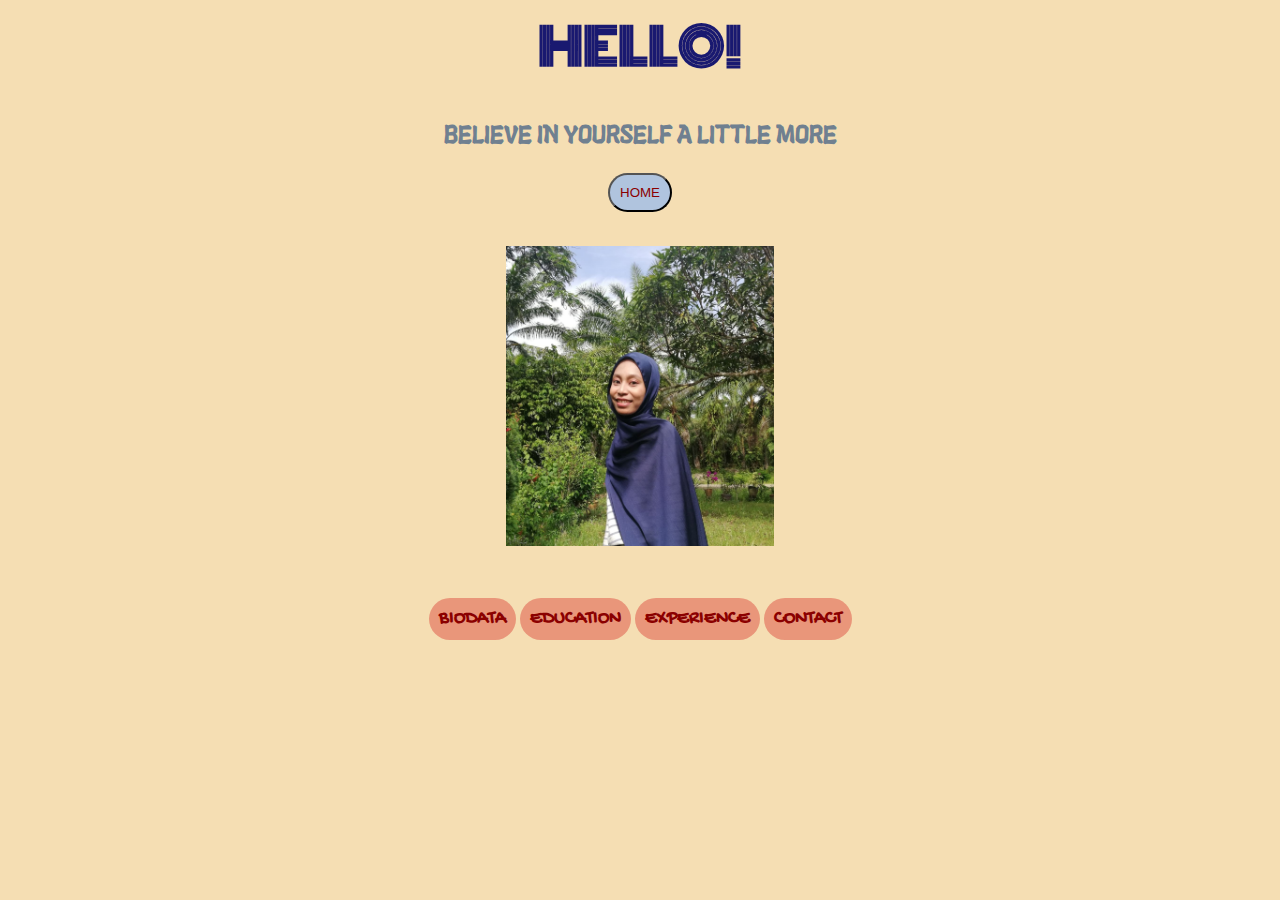
<file: index.html>
<html>
	<head>
		<title>HTML Links</title>
		<Link rel="stylesheet" href="style.css">
		<link rel="preconnect" href="https://fonts.gstatic.com">
		<link href="https://fonts.googleapis.com/css2?family=Gochi+Hand&family=Langar&family=Monoton&display=swap" rel="stylesheet">
		<style>
			a:link, a:hover, a:active, a:visited,
			{
				color: darkred;	
				background-color: darksalmon;
				padding: 10px;
				text-align: center;
				text-decoration: none;
				display: inline-block;
				border-radius:50px;
			}

		</style>

	</head>
<body>

<center>

	<h1>HELLO!</h1>
	<h2 style="color:slategray">BELIEVE IN YOURSELF A LITTLE MORE</h2>

	<!--internal link-->
	<button onclick="document.location = 'links.html'">HOME</button>




	<h1><img src="amalinn.jpg" alt="my image" height="300px"></h1>

	
		<h3><a href="biodata.html">BIODATA</a></h3>
		<h3><a href="portfolio.html">EDUCATION</a></h3>
		<h3><a href="experience.html">EXPERIENCE</a></h3>
		<h3><a href="contact.html">CONTACT</a></h3>
	

</center>

<!--Target attributes; _blank,_self,_parent,_top-->

</body>
</html>
</file>
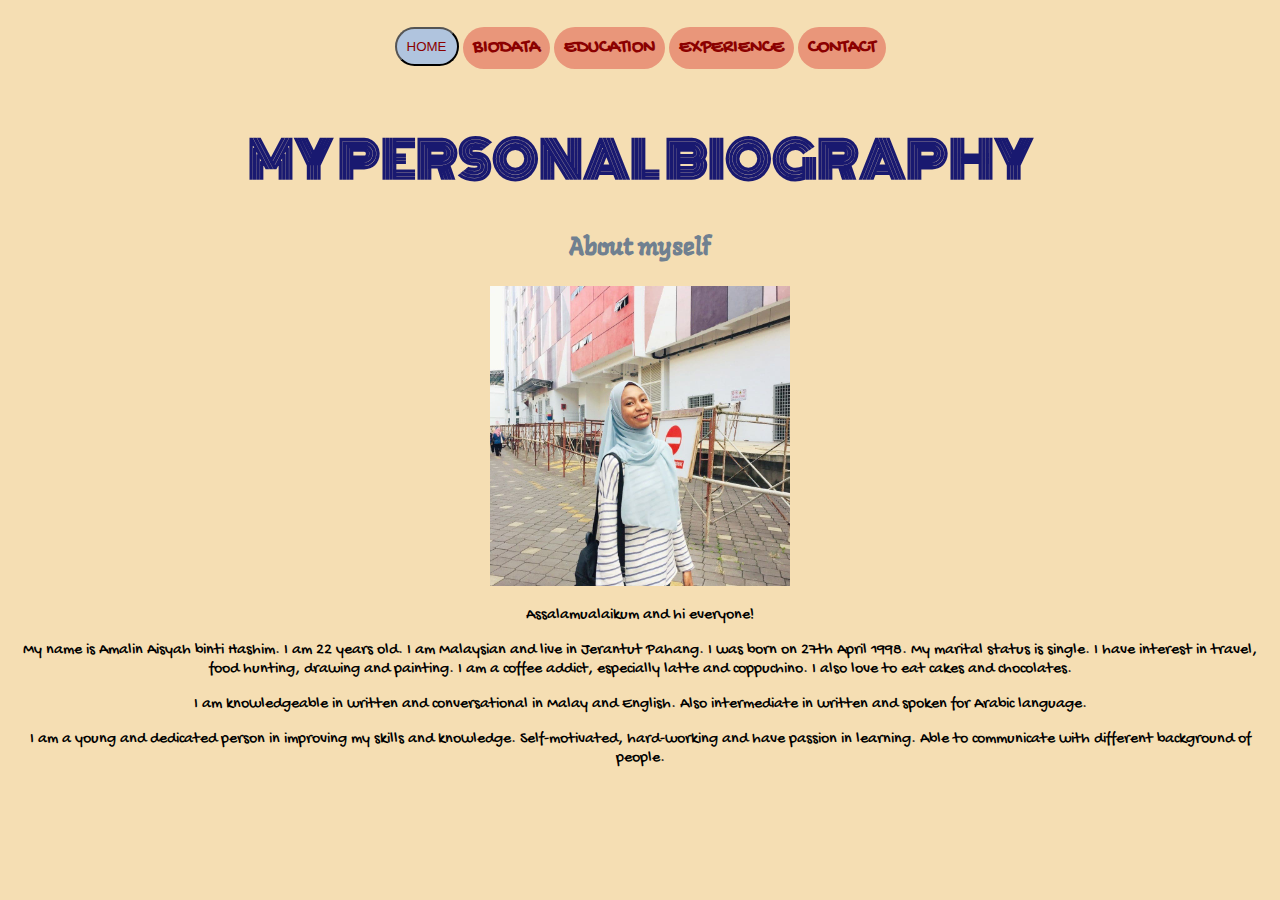
<file: biodata.html>
<!DOCTYPE html>
	<!DOCTYPE html>
	<html>
	<head>
		<title>BIOGRAPHY</title>
		<Link rel="stylesheet" href="style.css">
		<link rel="preconnect" href="https://fonts.gstatic.com">
		<link href="https://fonts.googleapis.com/css2?family=Gochi+Hand&family=Langar&family=Monoton&display=swap" rel="stylesheet">
	</head>
	<body>

<!--internal link-->
<center>
	<button onclick="document.location = 'links.html'">HOME</button>
	<h3><a href="biodata.html">BIODATA</a></h3>
	<h3><a href="portfolio.html">EDUCATION</a></h3>
	<h3><a href="experience.html">EXPERIENCE</a></h3>
	<h3><a href="contact.html">CONTACT</a></h3>
</center>

<center>
	<h1>MY PERSONAL BIOGRAPHY</h1>
	<h2 style="color:slategray">About myself</h2>
</center>



<center><img src="amalin.jpg" alt="my image" height="300px"></center>

<center><p>Assalamualaikum and hi everyone!</p></center>

<center>
	<p>My name is Amalin Aisyah binti Hashim. I am 22 years old. I am Malaysian and live in Jerantut Pahang. I was born on 27th April 1998. My marital status is single. I have interest in travel, food hunting, drawing and painting. I am a coffee addict, especially latte and coppuchino. I also love to eat cakes and chocolates.</p>
	<p>I am knowledgeable in written and conversational in Malay and English. Also intermediate in written and spoken for Arabic language.</p>
	<p>I am a young and dedicated person in improving my skills and knowledge. Self-motivated, hard-working and have passion in learning. Able to communicate with different background of people.</p>
</center>


	</body>
	</html>
</file>
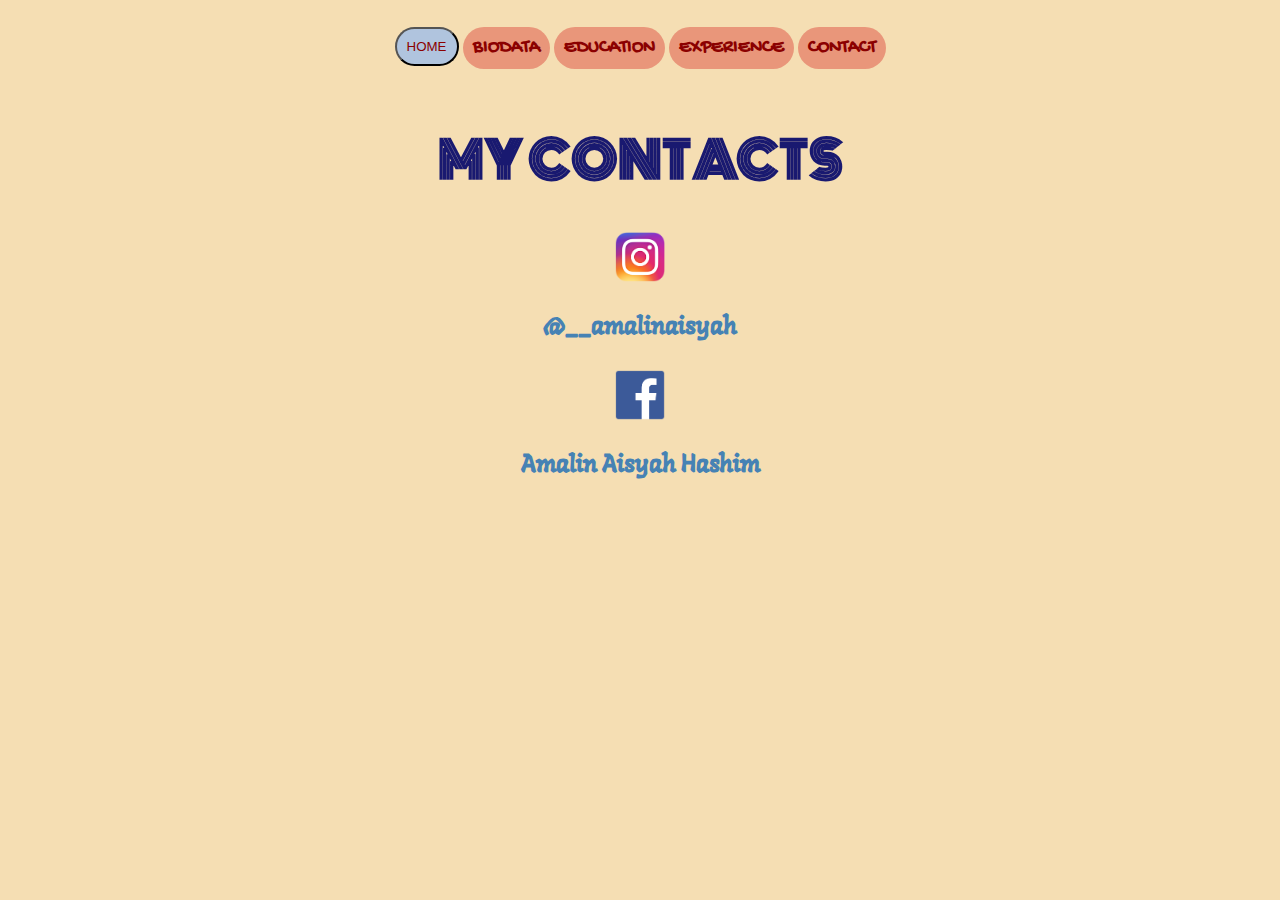
<file: contact.html>
<!DOCTYPE html>
	<!DOCTYPE html>
	<html>
	<head>
		<title>CONTACT</title>
		<Link rel="stylesheet" href="style.css">
		<link rel="preconnect" href="https://fonts.gstatic.com">
		<link href="https://fonts.googleapis.com/css2?family=Gochi+Hand&family=Langar&family=Monoton&display=swap" rel="stylesheet">
	</head>
	<body>


<!--internal link-->
<center>
	<button onclick="document.location = 'links.html'">HOME</button>	
	<h3><a href="biodata.html">BIODATA</a></h3>
	<h3><a href="portfolio.html">EDUCATION</a></h3>
	<h3><a href="experience.html">EXPERIENCE</a></h3>
	<h3><a href="contact.html">CONTACT</a></h3>
</center>


<center><H1>MY CONTACTS</H1></center>


<!--external link-->
<center>
	<center><img src="ig.png" alt="ig logo" height="50px"></center>
	<h2><a style="color:steelblue" href="https://www.instagram.com/__amalinaisyah/">@__amalinaisyah</a></h3>
	<center><img src="fb.png" alt="fb logo" height="50px"></center>
	<h2><a style="color:steelblue" href="https://www.facebook.com/amalinaisyahhashim/">Amalin Aisyah Hashim</a></h3>
</center>

	</body>
	</html>
</file>
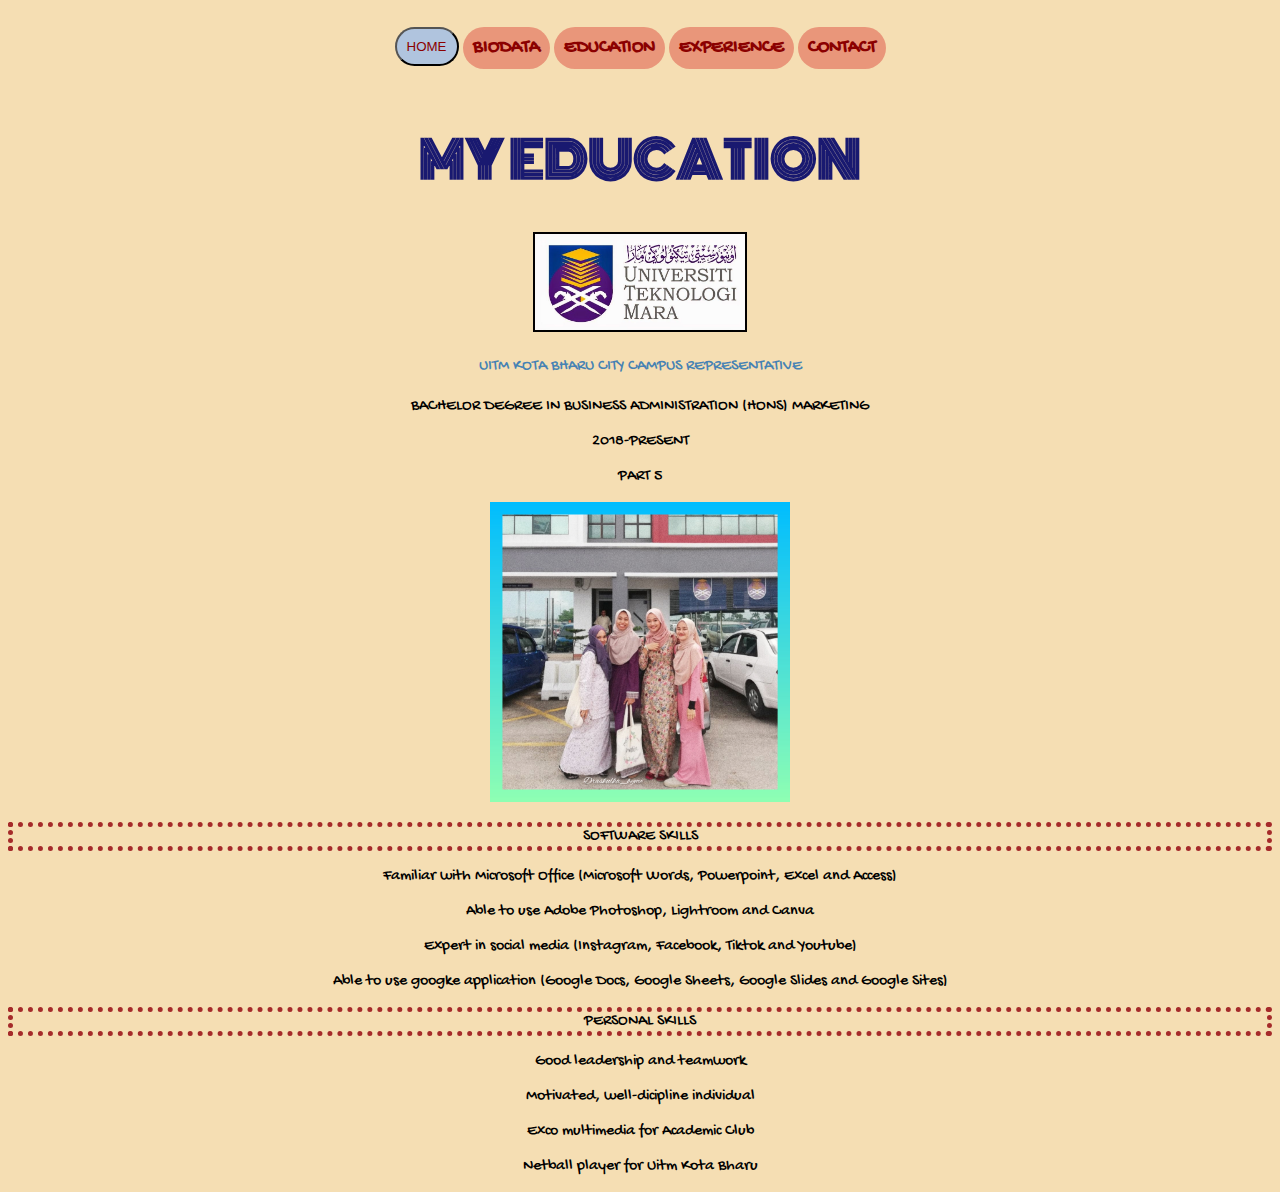
<file: portfolio.html>
<!DOCTYPE html>
	<!DOCTYPE html>
	<html>
	<head>
		<title>Portfolio</title>
		<Link rel="stylesheet" href="style.css">
		<link rel="preconnect" href="https://fonts.gstatic.com">
		<link href="https://fonts.googleapis.com/css2?family=Gochi+Hand&family=Langar&family=Monoton&display=swap" rel="stylesheet">
	</head>
	<body>

<!--internal link-->
<center>
	<button onclick="document.location = 'links.html'">HOME</button>
	<h3><a href="biodata.html">BIODATA</a></h3>
	<h3><a href="portfolio.html">EDUCATION</a></h3>
	<h3><a href="experience.html">EXPERIENCE</a></h3>
	<h3><a href="contact.html">CONTACT</a></h3>
</center>


<center><h1>MY EDUCATION</h1></center>

<!--external link-->

<CENTER>
	<img src="uitm.jpg" alt="uitm logo" height="100px">
	<p><a style="color:steelblue" href="https://kelantan.uitm.edu.my/kb/">UITM KOTA BHARU CITY CAMPUS REPRESENTATIVE </a></p>
	<p>BACHELOR DEGREE IN BUSINESS ADMINISTRATION (HONS) MARKETING</p>
	<P>2018-PRESENT</P>
	<p>PART 5</p>
</center>

<center><img src="mate.jpg" alt="my image" height="300px"></center>

<center>
	<p style="border:5px dotted brown">SOFTWARE SKILLS</p>
	<P>Familiar with Microsoft Office (Microsoft Words, Powerpoint, Excel and Access)</P>
	<p>Able to use Adobe Photoshop, Lightroom and Canva</p>
	<p>Expert in social media (Instagram, Facebook, Tiktok and Youtube)</p>
	<p>Able to use googke application (Google Docs, Google Sheets, Google Slides and Google Sites)</p>
</center>

<CENTER>
	<p style="border:5px dotted brown">PERSONAL SKILLS</p>
	<P>Good leadership and teamwork</P>
	<p>Motivated, well-dicipline individual</p>
	<p>Exco multimedia for Academic Club</p>
	<p>Netball player for Uitm Kota Bharu</p>
</CENTER>

	</body>
	</html>
</file>
<file: style.css>
body
 	{
 		background-color: wheat;
 	}

 p 
 	{
 	font-family: 'Gochi Hand', cursive;
 	}



h1 
	{
		font-family: 'Monoton', cursive;
		font-size: 50px;
		color:midnightblue;
	}

h2 
	{
		font-family: 'Langar', cursive;
	}

h3
	{
		font-family: 'Gochi Hand', cursive;
		color: darkred;	
		background-color: darksalmon;
		padding: 5px;
		text-align: center;
		text-decoration: none;
		display: inline-block;
		border-radius:50px;
	}

a
	{
		color: darkred;	
		padding: 5px;
		text-align: center;
		text-decoration: none;
		display: inline-block;
		border-radius:50px;
	}

button
	{
		color: darkred;	
		background-color: lightsteelblue;
		padding: 10px;
		text-align: center;
		text-decoration: none;
		display: inline-block;
		border-radius:50px;
	}
</file>
